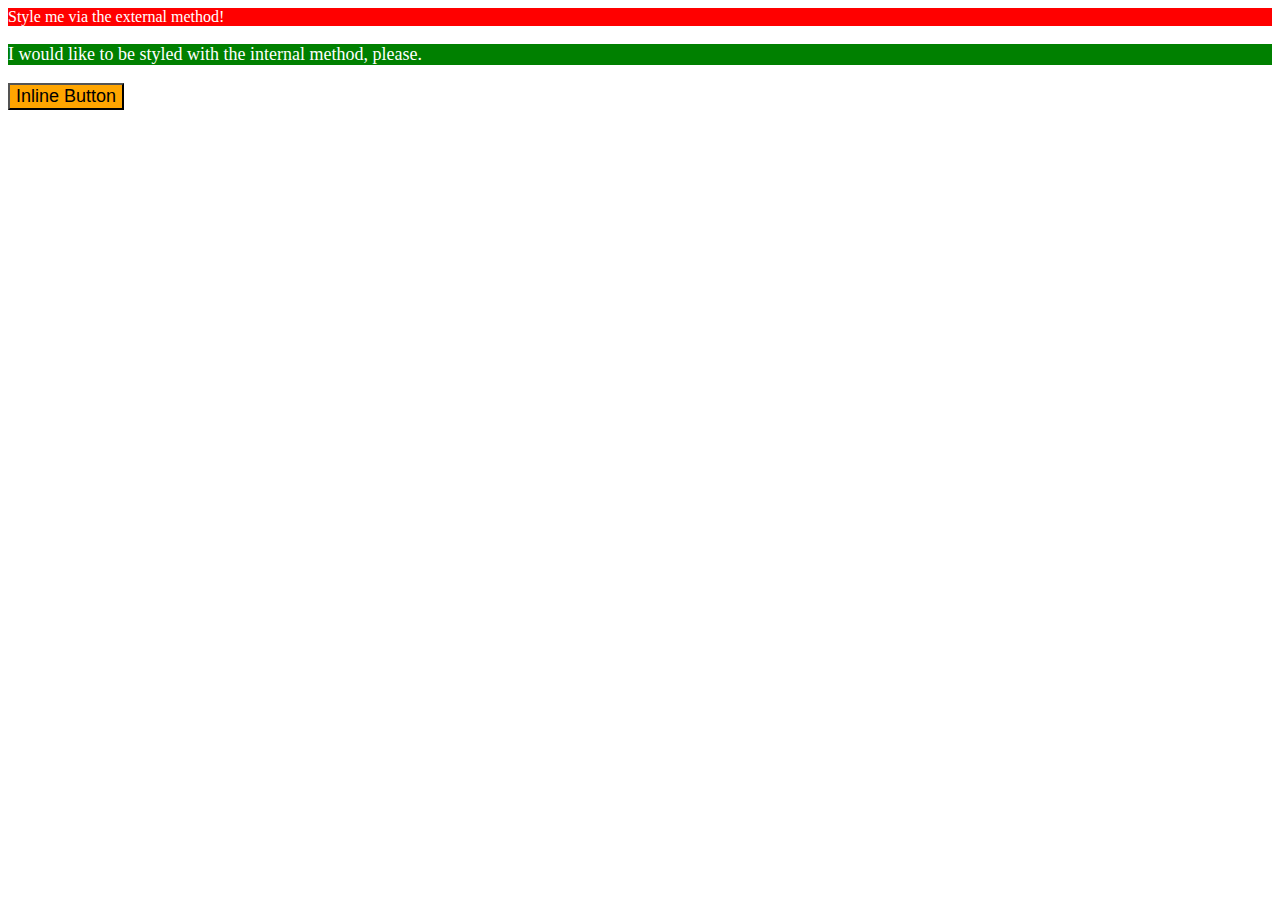
<file: foundations/intro-to-css/01-css-methods/index.html>
<!DOCTYPE html>
<html lang="en">
  <head>
    <meta charset="UTF-8">
    <meta http-equiv="X-UA-Compatible" content="IE=edge">
    <meta name="viewport" content="width=device-width, initial-scale=1.0">
    <title>Methods for Adding CSS</title>
    <link rel="stylesheet" href="styles.css">
    <style>
      p {
        color: white;
        background-color: green;
        font-size: 18px
      }
  
    </style>
  </head>
  <body>
    <div>Style me via the external method!</div>
    <p>I would like to be styled with the internal method, please.</p>
    <button style="background-color:orange; font-size: 18px;">Inline Button</button>
  </body>
</html>
</file>
<file: foundations/intro-to-css/01-css-methods/styles.css>
div {
    color: white;
    background-color: red;
    font size: 32px
    font weight: bold 
    text-align: center 
  }
</file>
